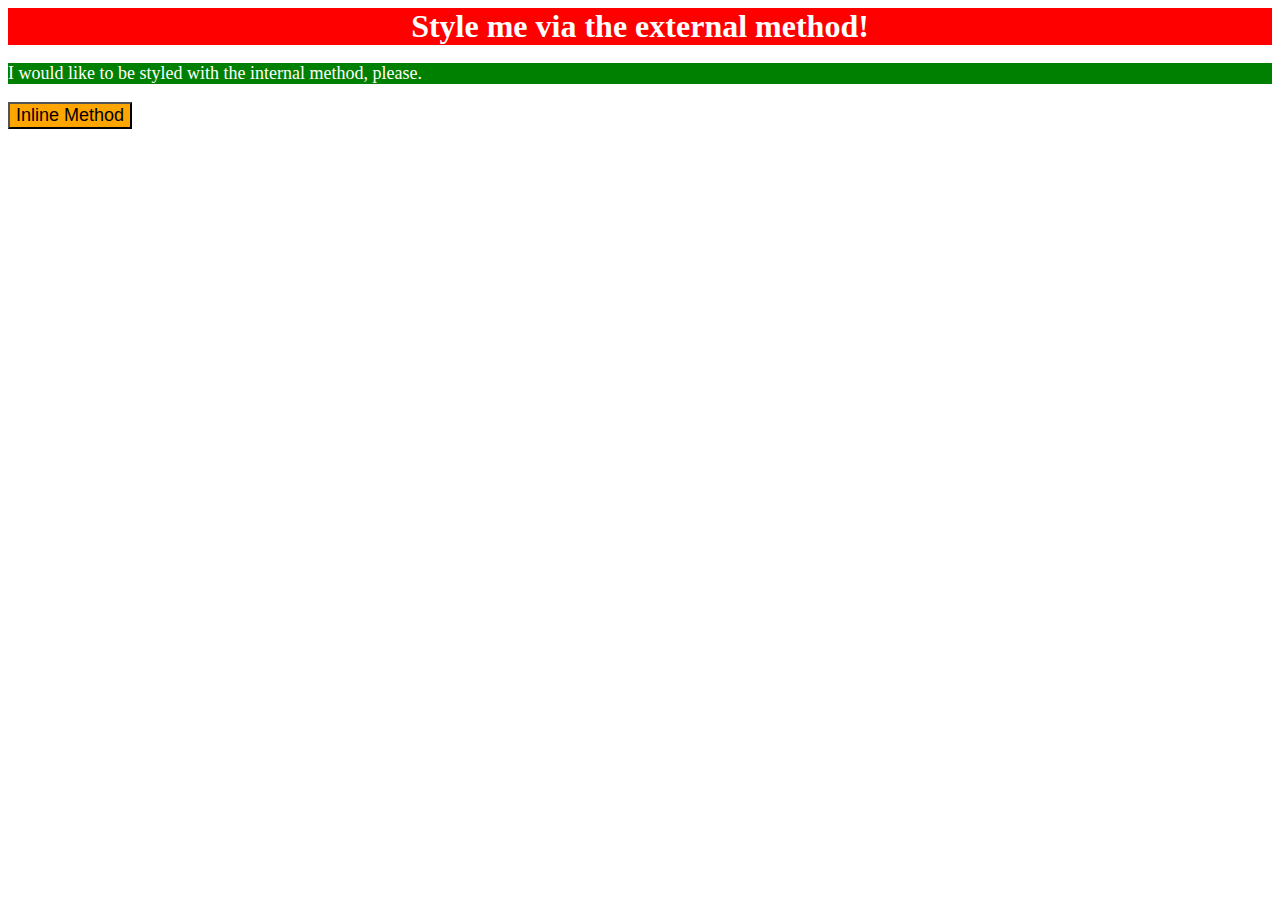
<file: foundations/intro-to-css/01-css-methods/index.html>
<!DOCTYPE html>
<html lang="en">
  <head>
    <meta charset="UTF-8">
    <meta http-equiv="X-UA-Compatible" content="IE=edge">
    <meta name="viewport" content="width=device-width, initial-scale=1.0">
    <link rel="stylesheet" href="styles.css">
    <style>p{background-color:green;color:white;font-size:18px;} </style>
    <title>Methods for Adding CSS</title>
  </head>
  <body>
    <div>Style me via the external method!</div>
    <p>I would like to be styled with the internal method, please.</p>
    <button style="background-color:orange;font-size:18px;">Inline Method</button>
  </body>
</html>
</file>
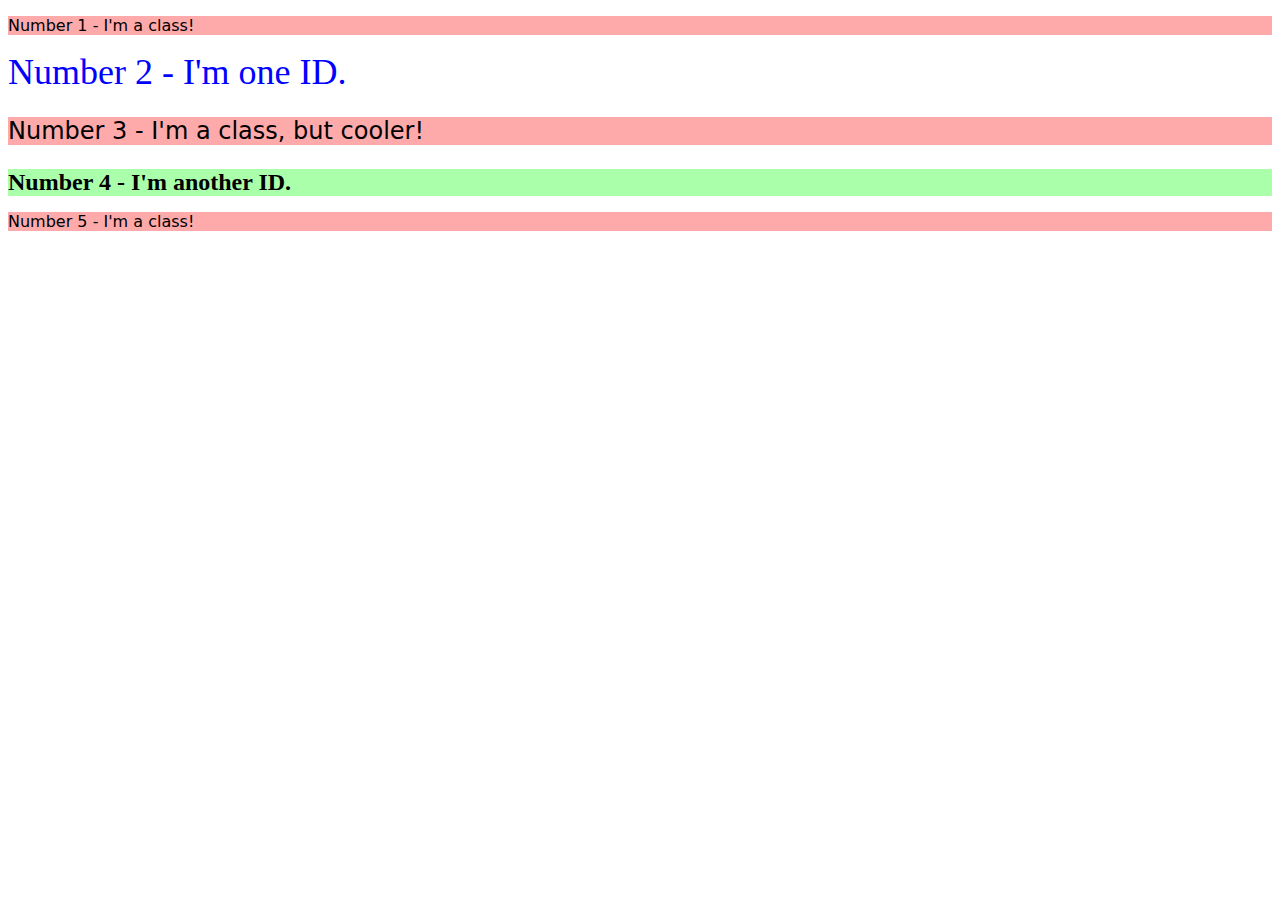
<file: foundations/intro-to-css/02-class-id-selectors/index.html>
<!DOCTYPE html>
<html lang="en">
  <head>
    <meta charset="UTF-8">
    <meta http-equiv="X-UA-Compatible" content="IE=edge">
    <meta name="viewport" content="width=device-width, initial-scale=1.0">
    <title>Class and ID Selectors</title>
    <link rel="stylesheet" href="style.css">
  </head>
  <body>
    <p class="odd">Number 1 - I'm a class!</p>
    <div id="second">Number 2 - I'm one ID.</div>
    <p class="odd" id="third">Number 3 - I'm a class, but cooler!</p>
    <div id="fourth">Number 4 - I'm another ID.</div>
    <p class="odd">Number 5 - I'm a class!</p>
  </body>
</html>
</file>
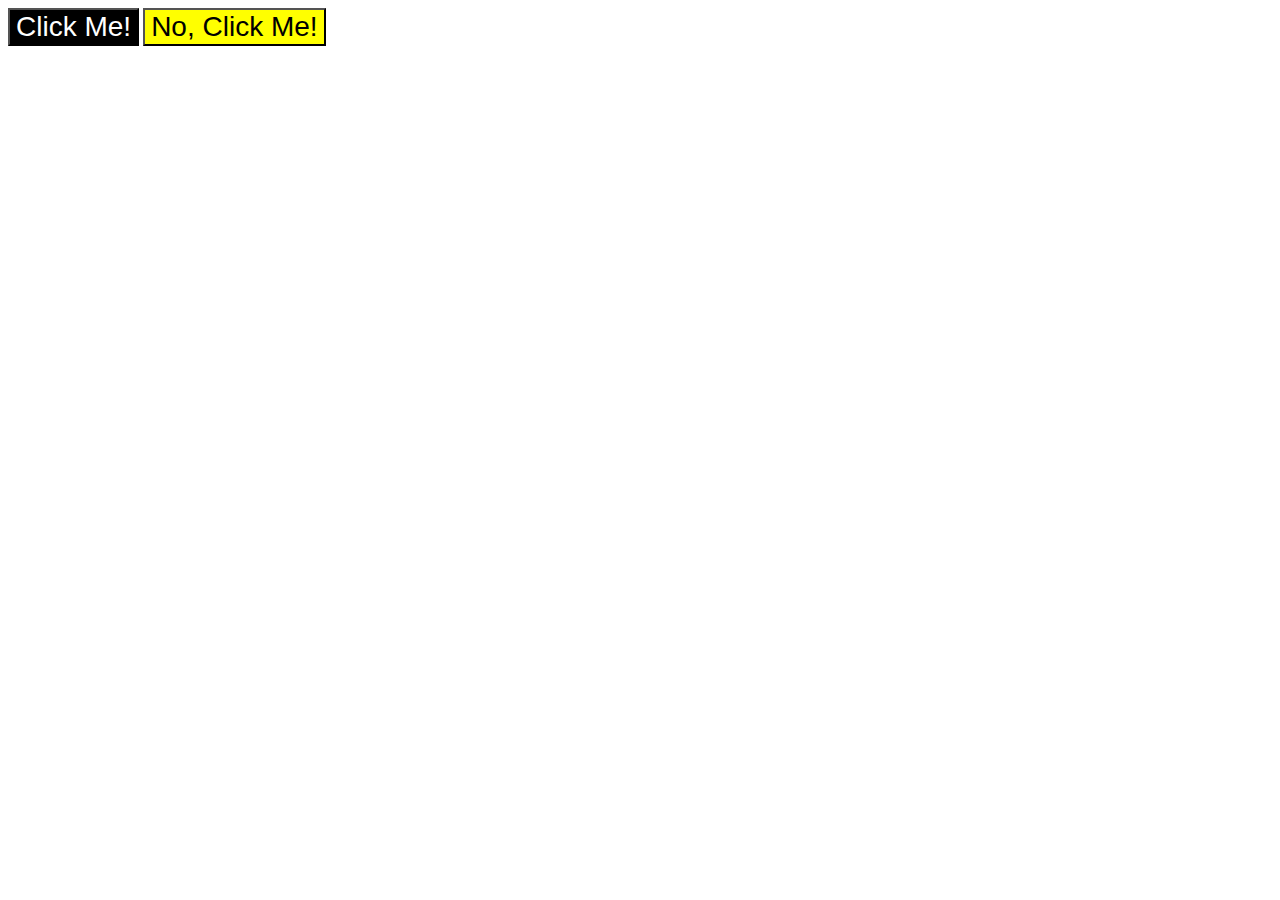
<file: foundations/intro-to-css/03-grouping-selectors/index.html>
<!DOCTYPE html>
<html lang="en">
  <head>
    <meta charset="UTF-8">
    <meta http-equiv="X-UA-Compatible" content="IE=edge">
    <meta name="viewport" content="width=device-width, initial-scale=1.0">
    <title>Grouping Selectors</title>
    <link rel="stylesheet" href="style.css">
  </head>
  <body>
    <button class="one">Click Me!</button>
    <button class="two">No, Click Me!</button>
  </body>
</html>
</file>
<file: foundations/intro-to-css/01-css-methods/styles.css>
div {background-color:red;color:white;font-size:32px;text-align:center;font-weight:bold;}
</file>
<file: foundations/intro-to-css/02-class-id-selectors/style.css>
.odd {background-color:#ffaaaa;font-family:Verdana,'DejaVu Sans',sans-serif;}
#second{color:blue;font-size:36px;}
#third{font-size:24px;}
#fourth{background-color:#aaffaa;font-size:24px;font-weight:bold;}
</file>
<file: foundations/intro-to-css/03-grouping-selectors/style.css>
.one ,.two {font-size:28px;font-family:Helvetica,"Times New Roman",sans-serif}
.one{background-color: black; color:white;}
.two {background-color:yellow;}
</file>
